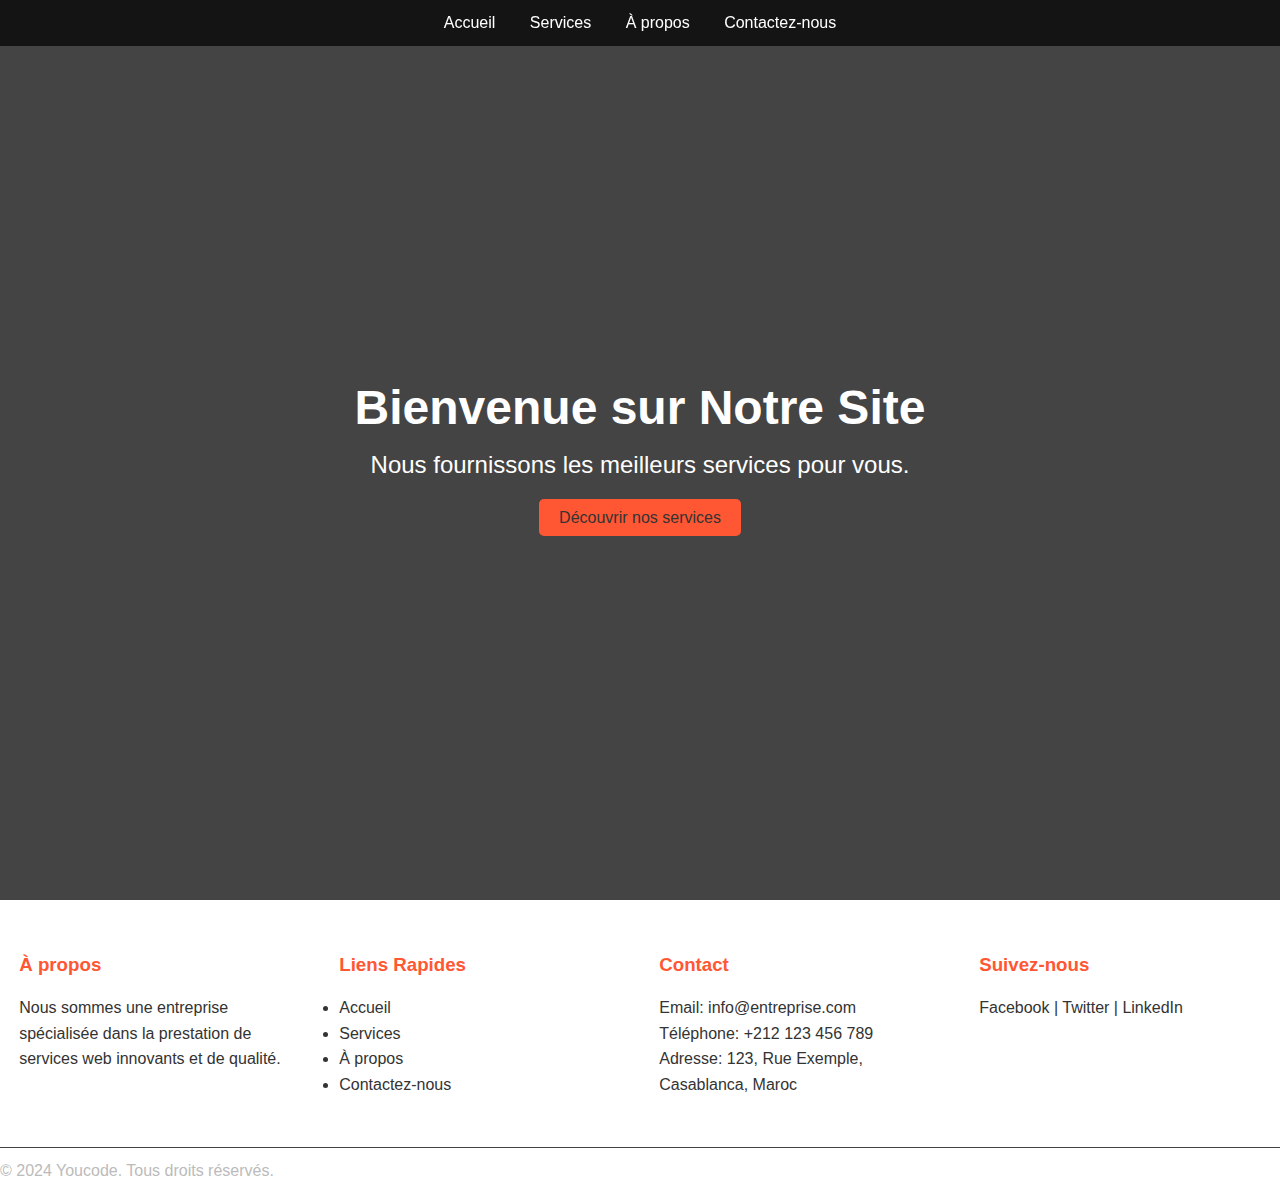
<file: index.html>
<!DOCTYPE html>
<html lang="fr">

<head>
    <meta charset="UTF-8">
    <meta name="viewport" content="width=device-width, initial-scale=1.0">
    <title>Mon Site Web</title>
    <link rel="stylesheet" href="style.css">
</head>

<body>

    <!-- Hero Section -->
    <section class="hero">
        <nav>
            <ul>
                <li><a href="index.html">Accueil</a></li>
                <li><a href="serves.html" target="_blank">Services</a></li>
                <li><a href="about.html" target="_blank">À propos</a></li>
                <li><a href="Contact.html"  target="_blank">Contactez-nous</a></li>
            </ul>
        </nav>
        <div class="hero-content">
            <h1>Bienvenue sur Notre Site</h1>
            <p>Nous fournissons les meilleurs services pour vous.</p>
            <a href="serves.html" target="_blank" class="hero-btn">Découvrir nos services</a>
        </div>
    </section>

    <!-- Main Section - Services -->
    <!-- About Section -->
    <!-- Contact Section -->
    <!-- Footer Section -->
    <footer>
        <div class="footer-container">
            <div class="footer-about">
                <h3>À propos</h3>
                <p>Nous sommes une entreprise spécialisée dans la prestation de services web innovants et de qualité.
                </p>
            </div>
            <div class="footer-links">
                <h3>Liens Rapides</h3>
                <ul>
                    <li><a href="index.html">Accueil</a></li>
                    <li><a href="serves.html" target="_blank">Services</a></li>
                    <li><a href="about.html" target="_blank">À propos</a></li>
                    <li><a href="Contact.html"target="_blank">Contactez-nous</a></li>
                </ul>
            </div>
            <div class="footer-contact">
                <h3>Contact</h3>
                <p>Email: info@entreprise.com</p>
                <p>Téléphone: +212 123 456 789</p>
                <p>Adresse: 123, Rue Exemple, Casablanca, Maroc</p>
            </div>
            <div class="footer-social">
                <h3>Suivez-nous</h3>
                <a href="https://www.facebook.com/" target="_blank">Facebook</a> | <a href="https://x.com/" target="_blank">Twitter</a> | <a href="https://www.linkedin.com/" ta>LinkedIn</a>
            </div>
        </div>
        <div class="footer-bottom">
            <p>&copy; 2024 Youcode. Tous droits réservés.</p>
        </div>
    </footer>

</body>

</html>
</file>
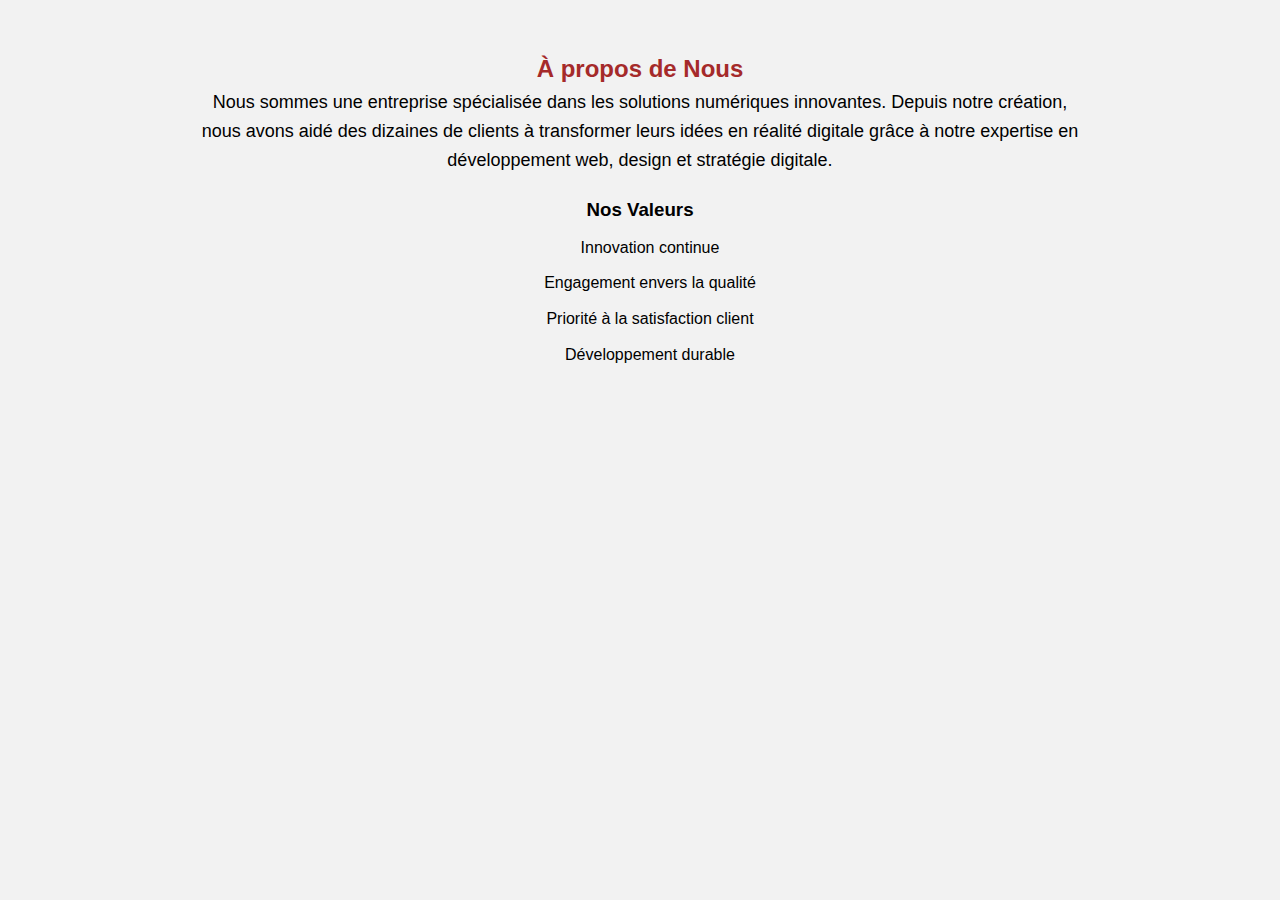
<file: about.html>
<!DOCTYPE html>
<html lang="en">
<head>
    <meta charset="UTF-8">
    <meta name="viewport" content="width=device-width, initial-scale=1.0">
    <title>about</title>
    <link rel="stylesheet" href="style.css">
</head>
<body>
    <section id="about">
        <h2>À propos de Nous</h2>
        <div class="aboutb-container-text">
                <p>Nous sommes une entreprise spécialisée dans les solutions numériques innovantes. Depuis notre création, nous avons aidé des dizaines de clients à transformer leurs idées en réalité digitale grâce à notre expertise en développement web, design et stratégie digitale.</p>
        </div>
    
        <div class="about-container">
            <div class="about-text">
                <h3>Nos Valeurs</h3>
                <ul>
                    <li>Innovation continue</li>
                    <li>Engagement envers la qualité</li>
                    <li>Priorité à la satisfaction client</li>
                    <li>Développement durable</li>
                </ul>
            </div>
        </div>
    </section>
</body>
</html>
</file>
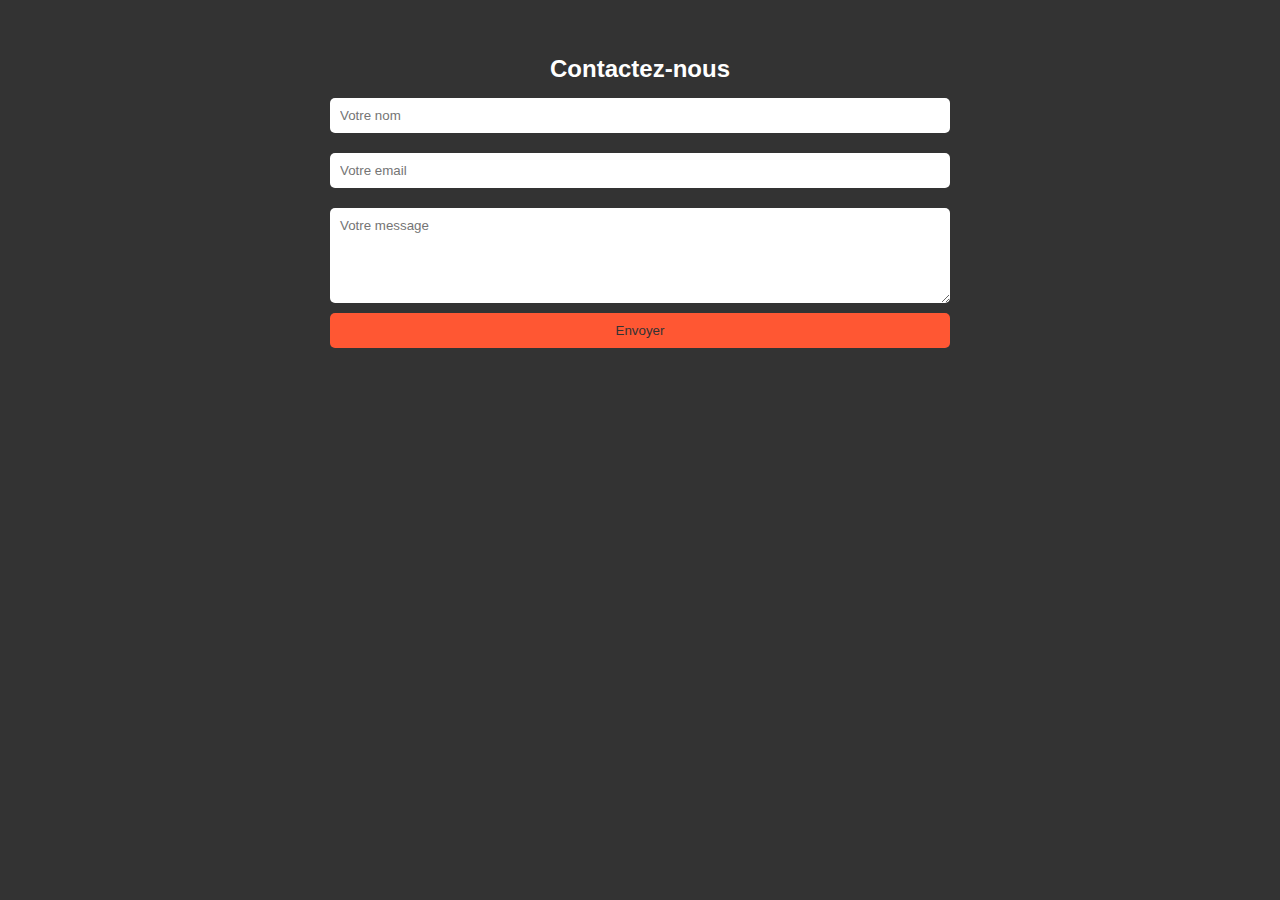
<file: Contact.html>
<!DOCTYPE html>
<html lang="en">
<head>
    <meta charset="UTF-8">
    <meta name="viewport" content="width=device-width, initial-scale=1.0">
    <title>contact</title>
    <link rel="stylesheet" href="style.css">
</head>
<body>
    <!-- Contact Section -->
    <section class="contact" id="contact">
        <h2>Contactez-nous</h2>
        <form>
            <input type="text" name="name" placeholder="Votre nom" required>
            <input type="email" name="email" placeholder="Votre email" required>
            <textarea name="message" rows="5" placeholder="Votre message" required></textarea>
            <button type="submit">Envoyer</button>
        </form>
    </section>
</body>
</html>
</file>
<file: style.css>
* {
            margin: 0;
            padding: 0;
            box-sizing: border-box;
            font-family: Arial, sans-serif;
        }

        body {
            line-height: 1.6;
        }

        nav {
            background-color: rgba(0, 0, 0, 0.7);
            padding: 10px 0;
            text-align: center;
            position: fixed;
            width: 100%;
            top: 0;
            z-index: 100;
        }

        nav ul {
            list-style: none;
        }

        nav ul li {
            display: inline;
            margin: 0 15px;
        }

        nav ul li a {
            color: white;
            text-decoration: none;
        }

        .hero {
            height: 100vh;
            background-color: #444;
            display: flex;
            justify-content: center;
            align-items: center;
            color: white;
            text-align: center;
            flex-direction: column;
            position: relative;
        }

        .hero h1 {
            font-size: 3em;
        }

        .hero p {
            font-size: 1.5em;
            margin-bottom: 20px;
        }

        .hero-btn {
            padding: 10px 20px;
            background-color: #ff5733;
            color: #333;
            text-decoration: none;
            border-radius: 5px;
        }

        .services {
            padding: 50px 20px;
            text-align: center;
        }

        .services h2 {
            margin-bottom: 90px;
           
        }

        #services h2{
           text-align: center;
        }
        /* Services Section */
        .services-container {
            display: flex;
            justify-content: space-between;
            flex-wrap: wrap;
            margin: 20px 0;
        }

        .card {
            width: 23%;
            background-color: #f9f9f9;
            padding: 20px;
            margin: 10px;
            box-shadow: 0 4px 8px rgba(0, 0, 0, 0.1);
            text-align: center;
            border-radius: 10px;
        }

        .card img {
            width: 100%;
            height: auto;
            border-radius: 8px;
        }

        .card h3 {
            color: #ff5733;
            margin-top: 15px;
        }

        .card p {
            margin: 10px 0;
        }

        .card button {
            padding: 10px 20px;
            background-color: #ff5733;
            color: white;
            border: none;
            border-radius: 5px;
            cursor: pointer;
            margin-top: 10px;
        }

        .card button:hover {
            background-color: #ff7733;
        }

        /* About Section */
    #about {
        height: 100vh;
        padding: 50px 0;
        background-color: #f2f2f2;
    }

    #about h2 {
        text-align: center;
        color : brown ;
    }

    .about-container {
        display: flex;
        align-items: center;
        justify-content: center;
        flex-wrap: wrap;
    }

    .about-text {
        width: 60%;
        text-align: center;

    }

    #about .aboutb-container-text {
        width: 100%;
        display: flex;
        justify-content: center;
    }

    #about .aboutb-container-text p {
        width: 70%;
        font-size: 18px;
        line-height: 1.6;
        margin-bottom: 20px;
        text-align: center;
    }

    .about-text ul {
        list-style-type: none;
        margin-left: 20px;
    }

    .about-text ul li {
        margin: 10px 0;
        font-size: 16px;
    }

    .about-image {
        width: 35%;
    }

    .about-image img {
        width: 100%;
        height: auto;
        border-radius: 8px;
    }
        .contact {
            height: 100vh;
            padding: 50px 20px;
            background-color: #333;
            color: #333;
            text-align: center;
        }

        .contact form {
            display: flex;
            flex-direction: column;
            width: 50%;
            margin: 0 auto;
        }

        .contact h2{
            color: white;
        }

        .contact form input,
        .contact form textarea {
            padding: 10px;
            margin: 10px 0;
            border: none;
            border-radius: 5px;
        }

        .contact form button {
            padding: 10px;
            background-color: #ff5733;
            color: #333;
            border: none;
            border-radius: 5px;
            cursor: pointer;
        }

        .contact form button:hover {
            background-color: #ff7733;
        }

        /* Footer Section */
        footer {
            background-color: white;
            color: #333;
            padding: 20px 0;
            text-align: start;
        }

        .footer-container {
            display: flex;
            justify-content: space-around;
            align-items: flex-start;
            flex-wrap: wrap;
            padding: 20px 0;
        }

        .footer-container div {
            width: 22%;
            margin: 10px;
        }

        .footer-container h3 {
            color: #ff5733;
            margin-bottom: 15px;
        }

        .footer-container a {
            color: #333;
            text-decoration: none;
        }

        .footer-container a:hover {
            color: #ff7733;
        }

        .footer-bottom {
            margin-top: 20px;
            border-top: 1px solid #444;
            padding-top: 10px;
        }

        .footer-bottom p {
            margin: 0;
            color: #bbb;
        }
</file>
